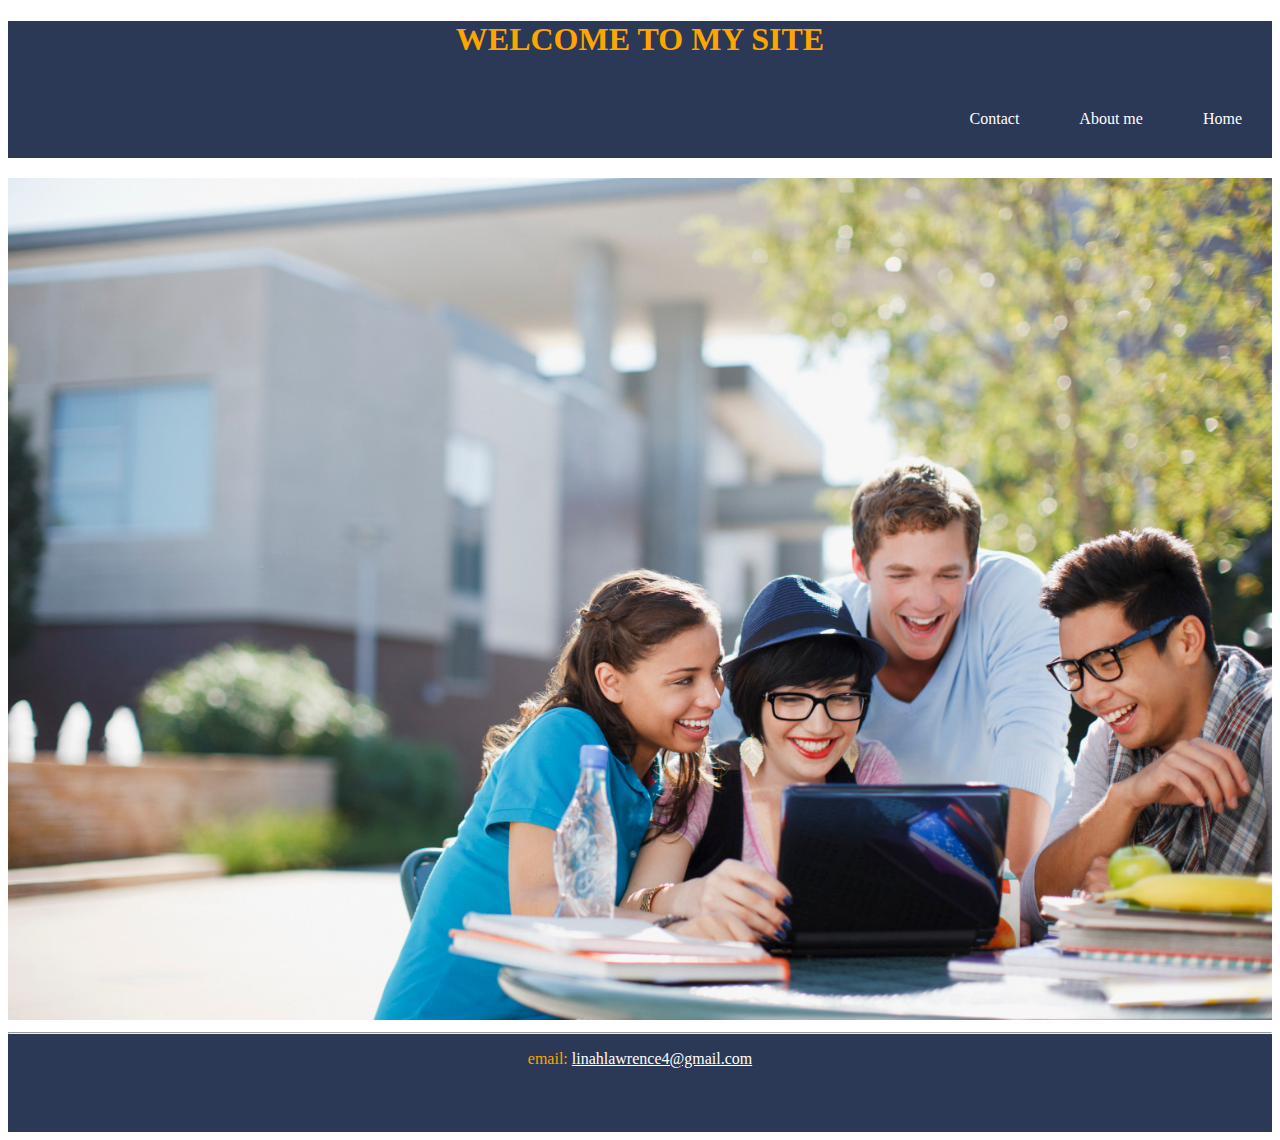
<file: index.html>
<!Doctype html>
<html lang="en" dir="ltr">
  <head>
    <meta charset="utf-8">
    <meta name="viewport" content="width=device-width, initial-scale=1, shrink-to-fit=no">
    <title>My Layout</title>
<link rel="stylesheet" href="linahcss.css">
  </head>
  <body>
    <div class="main">
  <div class="header">
      <h1 style="color:orange;">WELCOME TO MY SITE</h1>
          <ul>
            <li><a href="index.html" class="active">Home</a></li>
            <li><a href="about.html" class="active">About me</a></li>
            <li><a href="contact.html">Contact</a></li>

            </li>
          </ul>
  </div>
    <div class="menu">
      <section >

    <img src="paulina.jpg" width="100%" alt="">


 </section>
</div>
    <div class="footer">
      <hr>
      <p style="text-align:center;color:orange">email: <a href="http://linahlawrence4@gmail.com" style="color:white;">linahlawrence4@gmail.com</a> </p>
    </div>
      </div>
  </body>
</html>
</file>
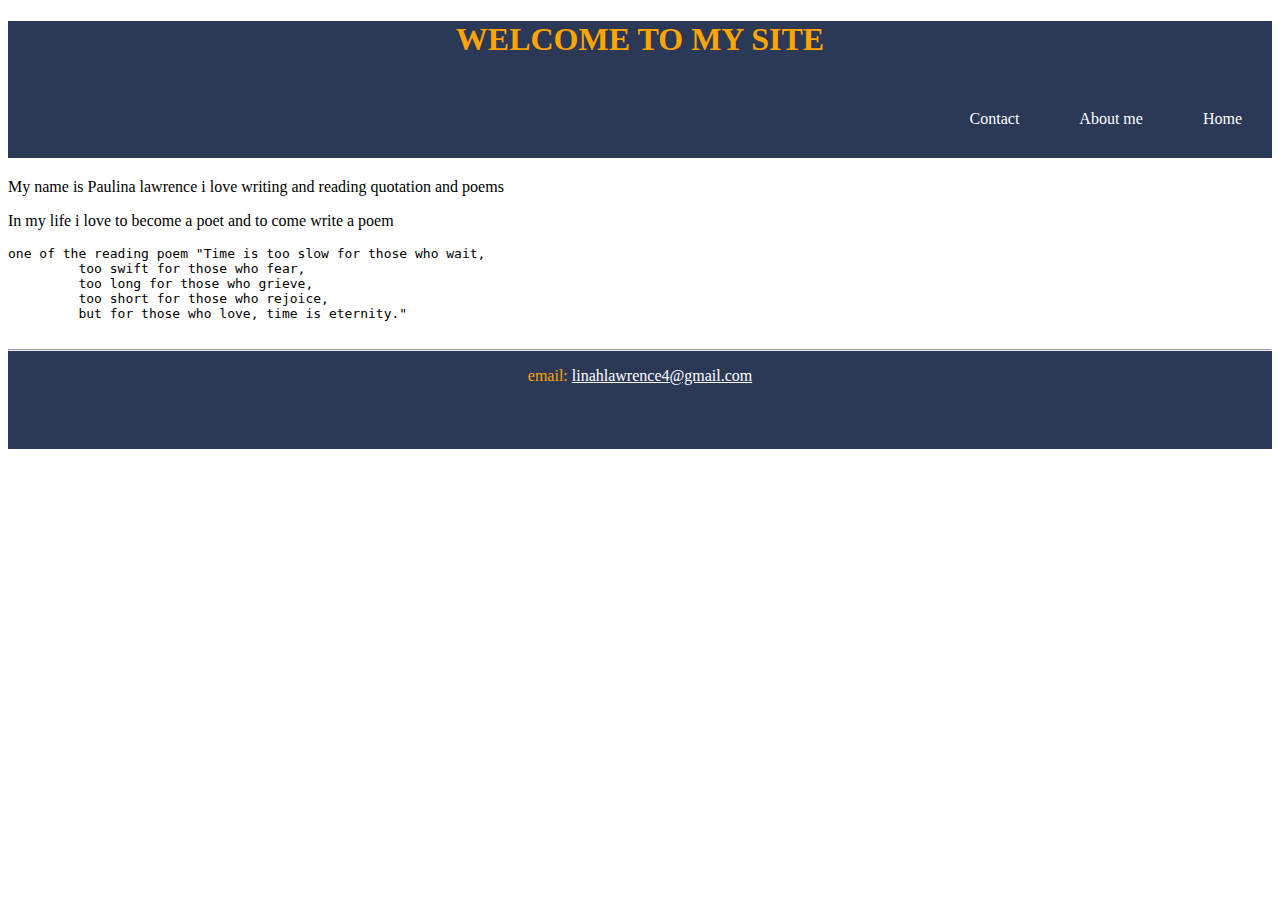
<file: about.html>
<!Doctype html>
<html lang="en" dir="ltr">
  <head>
    <meta charset="utf-8">
    <meta name="viewport" content="width=device-width, initial-scale=1, shrink-to-fit=no">
    <title>My Layout</title>
<link rel="stylesheet" href="linahcss.css">
  </head>
  <body>
    <div class="main">
  <div class="header">
      <h1 style="color:orange;">WELCOME TO MY SITE</h1>
          <ul>
            <li><a href="index.html" class="active">Home</a></li>
            <li><a href="about.html" class="active">About me</a></li>
            <li><a href="contact.html">Contact</a></li>

            </li>
          </ul>
  </div>
    <div class="menu">
      <p> My name is Paulina lawrence i love writing and reading quotation and poems </p>
      <p> In my life i love to become  a poet and to come write a poem</p>
         <pre>one of the reading poem "Time is too slow for those who wait,
         too swift for those who fear,
         too long for those who grieve, 
         too short for those who rejoice,
         but for those who love, time is eternity."
         </pre>
 </section>
</div>
    <div class="footer">
      <hr>
      <p style="text-align:center;color:orange">email: <a href="http://linahlawrence4@gmail.com" style="color:white;">linahlawrence4@gmail.com</a> </p>
    </div>
      </div>
  </body>
</html>
</file>
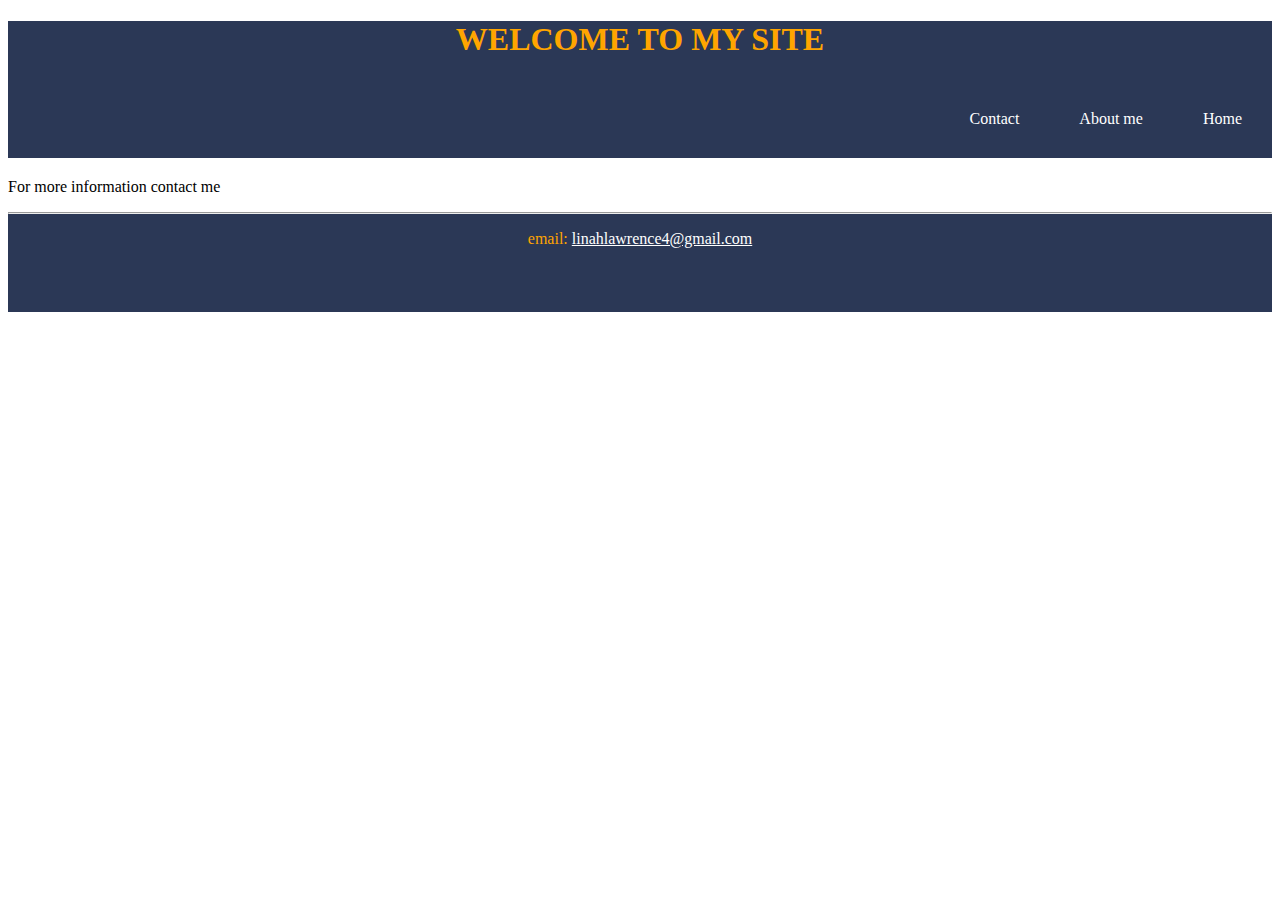
<file: contact.html>
<!Doctype html>
<html lang="en" dir="ltr">
  <head>
    <meta charset="utf-8">
    <meta name="viewport" content="width=device-width, initial-scale=1, shrink-to-fit=no">
    <title>My Layout</title>
<link rel="stylesheet" href="linahcss.css">
  </head>
  <body>
    <div class="main">
  <div class="header">
      <h1 style="color:orange;">WELCOME TO MY SITE</h1>
          <ul>
            <li><a href="index.html" class="active">Home</a></li>
            <li><a href="about.html" class="active">About me</a></li>
            <li><a href="contact.html">Contact</a></li>

            </li>
          </ul>
  </div>
    <div class="menu">
    <p> For more information contact me</p>

 </section>
</div>
    <div class="footer">
      <hr>
      <p style="text-align:center;color:orange">email: <a href="http://linahlawrence4@gmail.com" style="color:white;">linahlawrence4@gmail.com</a> </p>
    </div>
      </div>
  </body>
</html>
</file>
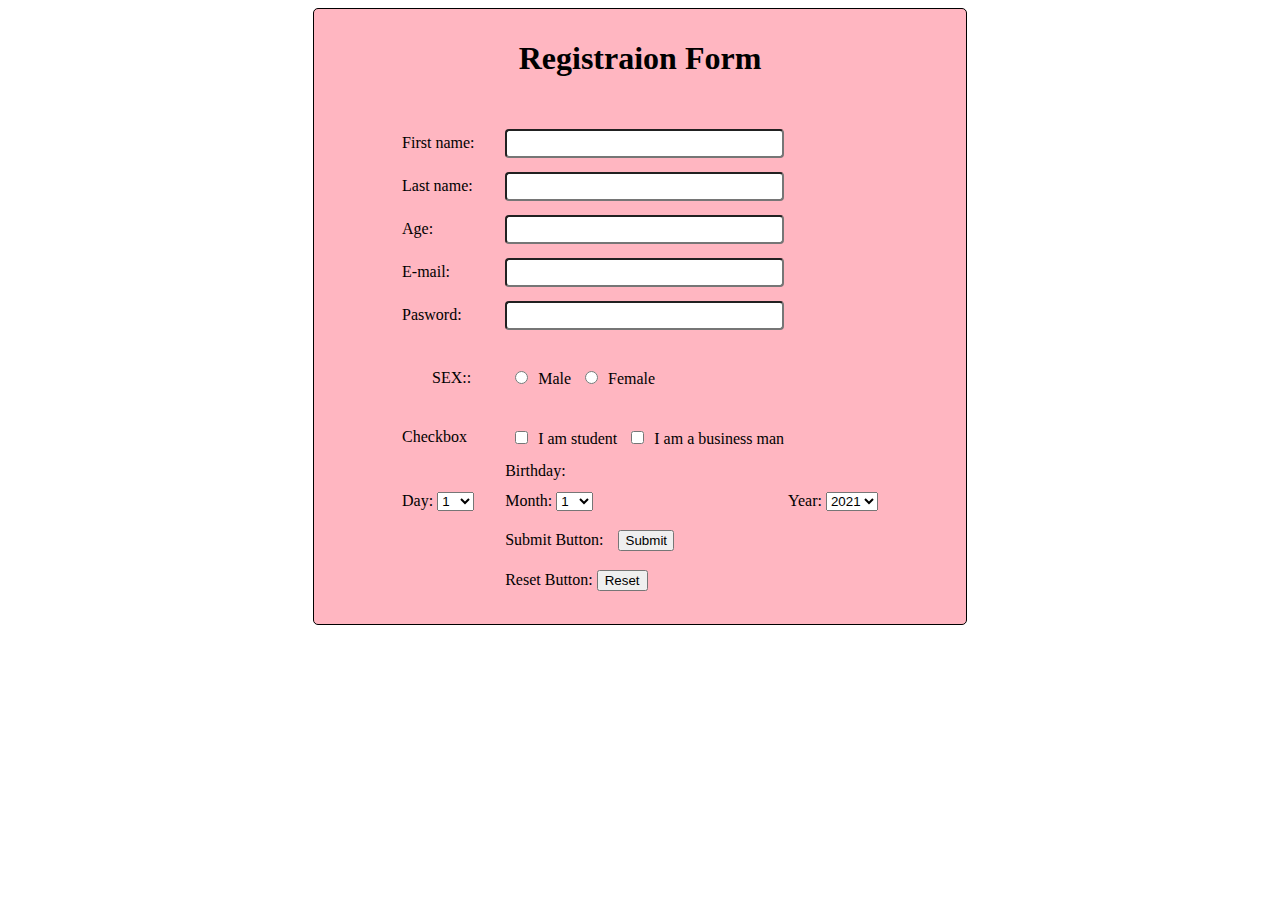
<file: Form.html>
<!DOCTYPE html>
<html lang="en" dir="ltr">
  <head>
    <meta charset="utf-8">
    <title>My Form</title>
<style media="screen">
  table{

    padding: 20px;
    margin:auto;

  }
  th,td{
    margin: 30px;
  }
  .container{
    width: 50%;
    padding: 10px;
    margin:auto;
      border: 1px solid #000000;
      background: lightpink;
      border-radius: 5px;
  }
  input[type=text], input[type=email], input[type=number], input[type=password]{
    width: 100%;
    padding: 5px 12px;
    margin:5px 0;
    box-sizing:border-box;
    border-radius: 4px;

  }
  .sex{
    float: left;
    text-align: left;
  }
  tr.birth{


  }
  input[type=radio], input[type=checkbox]{
    margin: 10px;
  }
  input[type=submit]{
    width:20%;
    padding:1px;
    margin: 15px;
    box-sizing: border-box;
  }

  }
  input[type=reset]{
    width:20%;
    padding:1px;
    margin: 15px;
    box-sizing: border-box;
  }
</style>
  </head>
  <body>
    <div class="container">
      <form class="" action="index.html" method="post">
          <table>
        <tr>
        <h1 style="text-align:center;">Registraion Form</h1>
        </tr>
        <!-- First Name -->
        <tr>
       <td>First name: </td>
       <td><input type="text" name="" value=""></td>
        </tr>
            <!-- Last Name -->
        <tr>
          <td>Last name:</td>
          <td><input type="text" name="" value=""></td>
        </tr>
          <!-- Age -->
        <tr>
        <td>Age:</td>
        <td><input type="number" name="" value=""></td>
        </tr>
          <!-- Email -->
        <tr>
        <td>E-mail:</td>
        <td><input type="email" name="" value=""></td>
        </tr>
          <!-- Password -->
        <tr>
        <td>Pasword:</td>
        <td><input type="password" name="" value=""></td>
        </tr>
          <!-- Gender  -->
      <tr>
      <td class="sex">SEX::</td>
       <td><input type="radio" name="sex" value="Male">Male
       <input type="radio" name="sex" value="Female">Female
      </td>
      </tr>
        <!-- Checkbox -->
      <tr>
        <td>Checkbox</td>
       <td>
       <input type="checkbox" name="" value="">I am student
        <input type="checkbox" name="" value="">I am a business man
        </td>
      </tr>
        <tr></tr><tr></tr>
      <tr class="birth">
        <td></td><td>Birthday:</td>
      </tr>
      <tr></tr><tr></tr>  <tr></tr><tr></tr>
      <tr>
        <td>Day:
        <select class="" name="">
          <option value="1">1</option>
          <option value="2">2</option>
          <option value="3">3</option>
          <option value="4">4</option>
          <option value="5">5</option>
          <option value="6">6</option>
          <option value="7">7</option>
          <option value="8">8</option>
          <option value="9">9</option>
          <option value="10">10</option>
          <option value="11">11</option>
          <option value="12">12</option>
          <option value="13">13</option>
          <option value="14">14</option>
          <option value="15">15</option>
          <option value="16">16</option>
          <option value="17">18</option>
          <option value="19">19</option>
          <option value="20">20</option>
          <option value="21">21</option>
          <option value="22">22</option>
          <option value="23">23</option>
          <option value="24">24</option>
          <option value="25">25</option>
          <option value="26">26</option>
          <option value="27">27</option>
          <option value="28">28</option>
          <option value="29">29</option>
          <option value="30">30</option>
          <option value="31">31</option>
        </select>
       </td>

       <td>Month:
        <select class="" name="">
          <option value="January"> 1</option>
          <option value="February">2</option>
          <option value="March">3</option>
          <option value="April">4</option>
          <option value="May">5</option>
          <option value="June">6</option>
          <option value="July">7</option>
          <option value="August">8</option>
          <option value="September">9</option>
          <option value="October">10</option>
          <option value="November">11</option>
          <option value="December">12</option>
        </select>
       </td>
       <td>Year:
         <select class="" name="">
           <option value="2021">2021</option>
           <option value="2021">2020</option>
           <option value="2021">2019</option>
           <option value="2021">2018</option>
           <option value="2021">2017</option>
           <option value="2021">2016</option>
           <option value="2021">2015</option>
           <option value="2021">2014</option>
           <option value="2021">2013</option>
           <option value="2021">2012</option>
           <option value="2021">2011</option>
           <option value="2021">2010</option>
           <option value="2021">2009</option>
           <option value="2021">2008</option>
         </select>
       </td>
      </tr>
      <tr>
        <td></td>
        <td>
        Submit Button:<input type="submit" name="" value="Submit">
        </td>
      </tr>
      <tr>
        <td></td>
        <td>
               Reset Button: <input type="reset" name="" value="Reset">
        </td>
      </tr>
        </table>
      </form>
</div>
  </body>
</html>
</file>
<file: linahcss.css>
<style media="screen">

.headertext{
  color: Orange;
}
.main{
  width:100%;
  padding:0;
  margin:auto;
}
.menu{
  width:100%;
  margin-bottom:0%;
  margin-top: 20px;

}
  .header{
    background-color:#2B3856;
    text-align:center;
    padding:0px;
    color:black;
    width: 100%;
  }

  ul {
      list-style-type: none;
      margin: 0;
      padding: 0;
      overflow: hidden;

  }

  li {
    float:right;
  }
  li a {
  display: inline-block;
  color: white;
  text-align: center;
  padding: 30px;
  text-decoration: none;
}

li a:hover {
  background-color: #111;
}


.footer{
margin-top: 0%;
background-color:#2B3856;
height: 100px;
}


</style>
</file>
